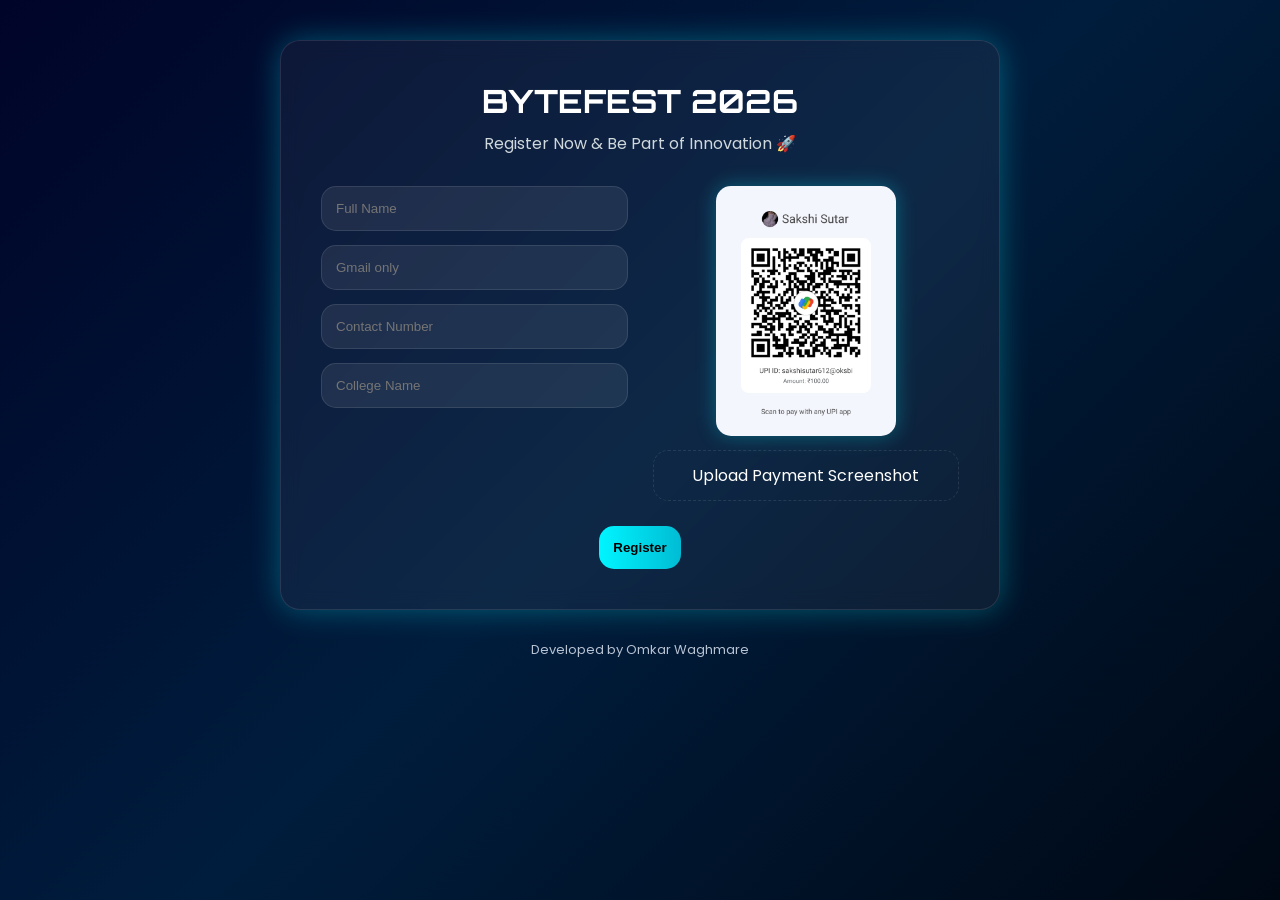
<file: templates/register.html>
<!DOCTYPE html>
<html lang="en">
<head>
<meta charset="UTF-8">
<meta name="viewport" content="width=device-width, initial-scale=1.0">
<title>Register | ByteFest</title>

<link href="https://fonts.googleapis.com/css2?family=Orbitron:wght@500;700&family=Poppins:wght@300;400;600&display=swap" rel="stylesheet">
<link rel="icon" type="image/png" href="/static/byte.png">

<style>
:root{
  --bg-dark-1:#000814;
  --bg-dark-2:#001d3d;
  --bg-dark-3:#000428;
  --neon:#00f5ff;
  --neon-soft:rgba(0,245,255,0.3);
  --glass-bg:rgba(255,255,255,0.05);
  --glass-border:rgba(255,255,255,0.1);
  --text-main:#ffffff;
  --text-muted:#cfd8dc;
  --radius-lg:20px;
  --radius-md:15px;
  --blur:10px;
}

*{margin:0;padding:0;box-sizing:border-box;}

body{
  font-family:'Poppins',sans-serif;
  min-height:100vh;
  background:linear-gradient(135deg,var(--bg-dark-3),var(--bg-dark-2),var(--bg-dark-1));
  display:flex;
  flex-direction:column;
  align-items:center;
  color:var(--text-main);
}

.container{
  margin-top:40px;
  width:100%;
  max-width:720px;
  padding:40px;
  border-radius:20px;
  background:var(--glass-bg);
  backdrop-filter:blur(10px);
  border:1px solid var(--glass-border);
  box-shadow:0 0 30px var(--neon-soft);
}

#navbar{
  height:60px;
  display:flex;
  align-items:center;
  justify-content:center;
  background:linear-gradient(135deg,#000428,#001d3d);
  color:#00f5ff;
  font-size:22px;
  font-weight:700;
  letter-spacing:1.2px;
  border-bottom:1px solid rgba(0,245,255,0.25);
  box-shadow:0 0 18px rgba(0,245,255,0.25);
}

h1{
  font-family:'Orbitron',sans-serif;
  text-align:center;
  margin-bottom:10px;
}

#status-text{
  text-align:center;
  color:var(--text-muted);
  margin-bottom:30px;
}

.reg-form{
  display:grid;
  grid-template-columns:1fr 1fr;
  gap:25px;
}

.form-section{
  display:flex;
  flex-direction:column;
  gap:14px;
}

.inputs{ grid-column:1; }
.qr{ grid-column:2; align-items:center; }
.submit{ grid-column:1 / -1; }

input{
  padding:14px;
  border-radius:15px;
  background:rgba(255,255,255,0.08);
  border:1px solid var(--glass-border);
  color:#fff;
  outline:none;
}

input:focus{
  border-color:var(--neon);
  box-shadow:0 0 12px var(--neon-soft);
}

.qr-img{
  width:180px;
  border-radius:15px;
  box-shadow:0 0 20px var(--neon-soft);
}

.upload-label{
  width:100%;
  padding:12px;
  border-radius:15px;
  border:1px dashed var(--glass-border);
  text-align:center;
  cursor:pointer;
}

.upload-label input{display:none;}

.upi-pay-btn{
  width:100%;
  padding:12px;
  border-radius:15px;
  text-align:center;
  font-weight:600;
  text-decoration:none;
  color:#000;
  background:linear-gradient(90deg,#00f5ff,#00bcd4);
  box-shadow:0 0 20px rgba(0,245,255,0.4);
}

button{
  padding:14px;
  border-radius:15px;
  border:none;
  font-weight:600;
  background:linear-gradient(90deg,var(--neon),#00bcd4);
  cursor:pointer;
}

button:hover{
  transform:scale(1.05);
  box-shadow:0 0 25px var(--neon);
}

.submit-wrap{
  display:flex;
  justify-content:center;
}

.error{
  color:#ff5252;
  font-size:14px;
  text-align:center;
}

.success{
  text-align:center;
  font-size:18px;
  color:var(--neon);
}

@media(max-width:768px){
  .container{padding:25px;}

  .reg-form{
    display:flex;
    flex-direction:column;
  }

  .inputs{ order:1; }
  .qr{ order:2; }
  .submit{ order:3; }

  .qr-img{width:160px;}
}

.footer{
  margin-top:30px;
  text-align:center;
  font-size:13px;
}

.footer a{
  color:#b7c2d3;
  text-decoration:none;
}
.footer a:hover{color:var(--neon);}
</style>
</head>

<body>

<div class="container">
  <h1>BYTEFEST 2026</h1>
  <p id="status-text">Register Now & Be Part of Innovation 🚀</p>

  <form id="form" class="reg-form" enctype="multipart/form-data">

    <div class="form-section inputs">
      <input name="fullname" placeholder="Full Name" required>
      <input type="email" name="email" placeholder="Gmail only" required>
      <input name="contact" placeholder="Contact Number" maxlength="10" required>
      <input name="college" placeholder="College Name" required>
    </div>

    <div class="form-section qr" id="qr-section">
      <img src="/static/reg-qr.jpeg" class="qr-img">

      

      <label class="upload-label">
        Upload Payment Screenshot
        <input type="file" name="payment_proof" accept="image/*" required>
      </label>
    </div>

    <div class="form-section submit">
      <p class="error" id="error" style="display:none;"></p>

      <div class="submit-wrap" id="submit-wrap">
        <button type="submit">Register</button>
      </div>

      <p class="success" id="success" style="display:none;">
        Registration Successful 🎉
      </p>
    </div>

  </form>
</div>

<footer class="footer">
  <a href="https://github.com/omkar3311" target="_blank">Developed by Omkar Waghmare</a>
</footer>

<script>
const form = document.getElementById("form")
const errorEl = document.getElementById("error")
const statusText = document.getElementById("status-text")

form.addEventListener("submit", async (e) => {
  e.preventDefault()
  errorEl.style.display = "none"
  errorEl.innerText = ""

  const fileInput = form.querySelector('input[name="payment_proof"]')

  if (!fileInput.files || fileInput.files.length === 0) {
    errorEl.innerText = "Please upload the payment screenshot before registering."
    errorEl.style.display = "block"
    return
  }

  const data = new FormData(form)

  try {
    const res = await fetch("/register", {
      method: "POST",
      body: data
    })

    const json = await res.json()

    if (!json.success) {
      errorEl.innerText = json.message || "Registration failed. Try again."
      errorEl.style.display = "block"
      return
    }

    form.style.display = "none"
    statusText.innerText = "Registration received. Payment verification pending ⏳"
    document.getElementById("success").style.display = "block"

  } catch (err) {
    errorEl.innerText = "Network error. Please try again."
    errorEl.style.display = "block"
  }
})
</script>

</body>
</html>
</file>
